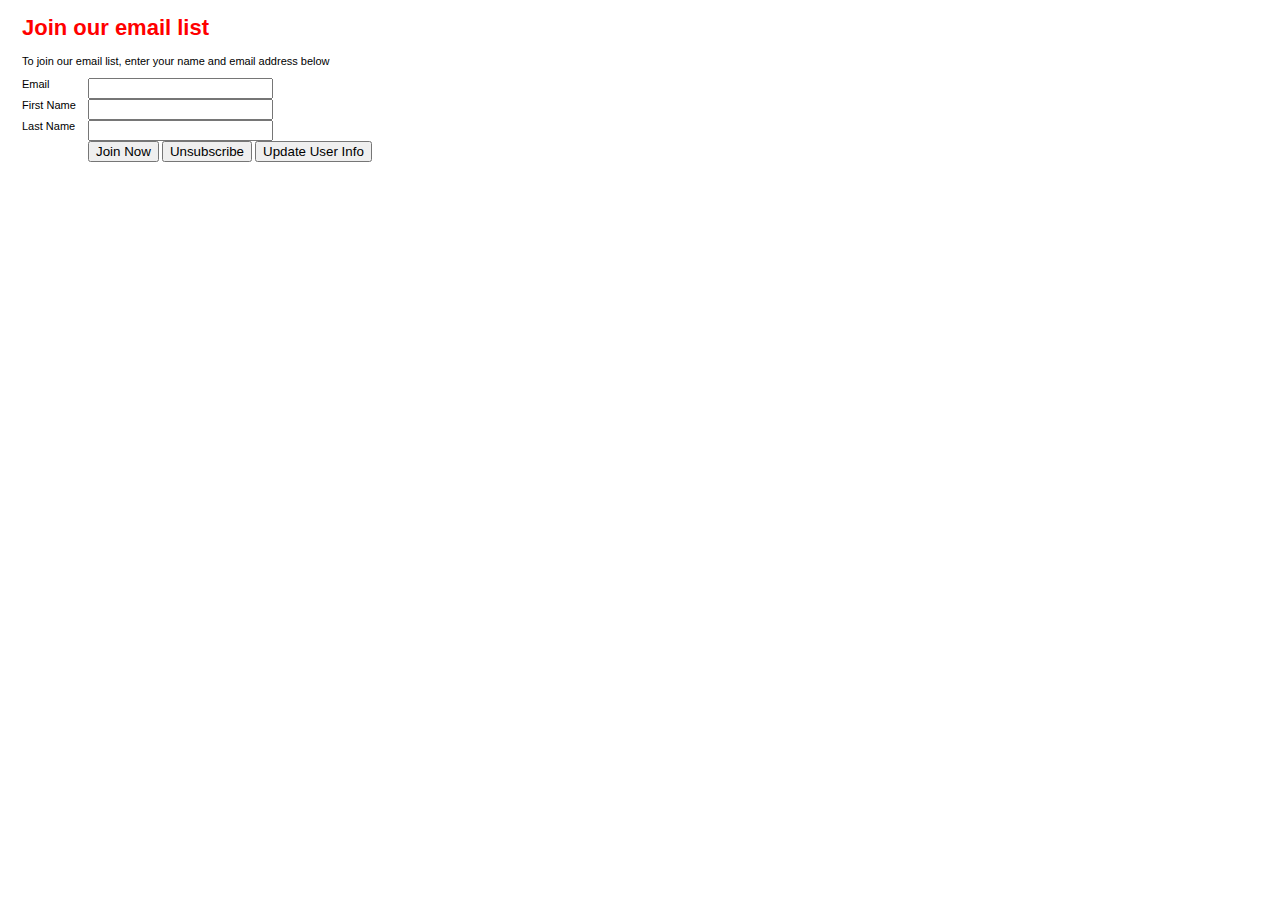
<file: web/index.html>
<!DOCTYPE html>
<html lang="en">
<head>
    <meta charset="UTF-8">
    <title>Title</title>
    <link rel="stylesheet" href="css/main.css">
</head>
<body>
<h1> Join our email list</h1>
<p>To join our email list, enter your name and email address below</p>
<form action="emailList" method="post">
    <input type="hidden" name="action" value="add">

    <label>Email</label>
    <input type="email" name="email" required><br>

    <label>First Name</label>
    <input type="text" name="firstName" required><br>

    <label>Last Name</label>
    <input type="text" name="lastName" required><br>

    <label>&nbsp</label>
    <input type="submit" value="Join Now" id="submit">
    <a href="/delete.html"><input type="button" value="Unsubscribe"></a>
    <a href="/update.html"><input type="button" value="Update User Info"></a>
</form>
</body>
</html>
</file>
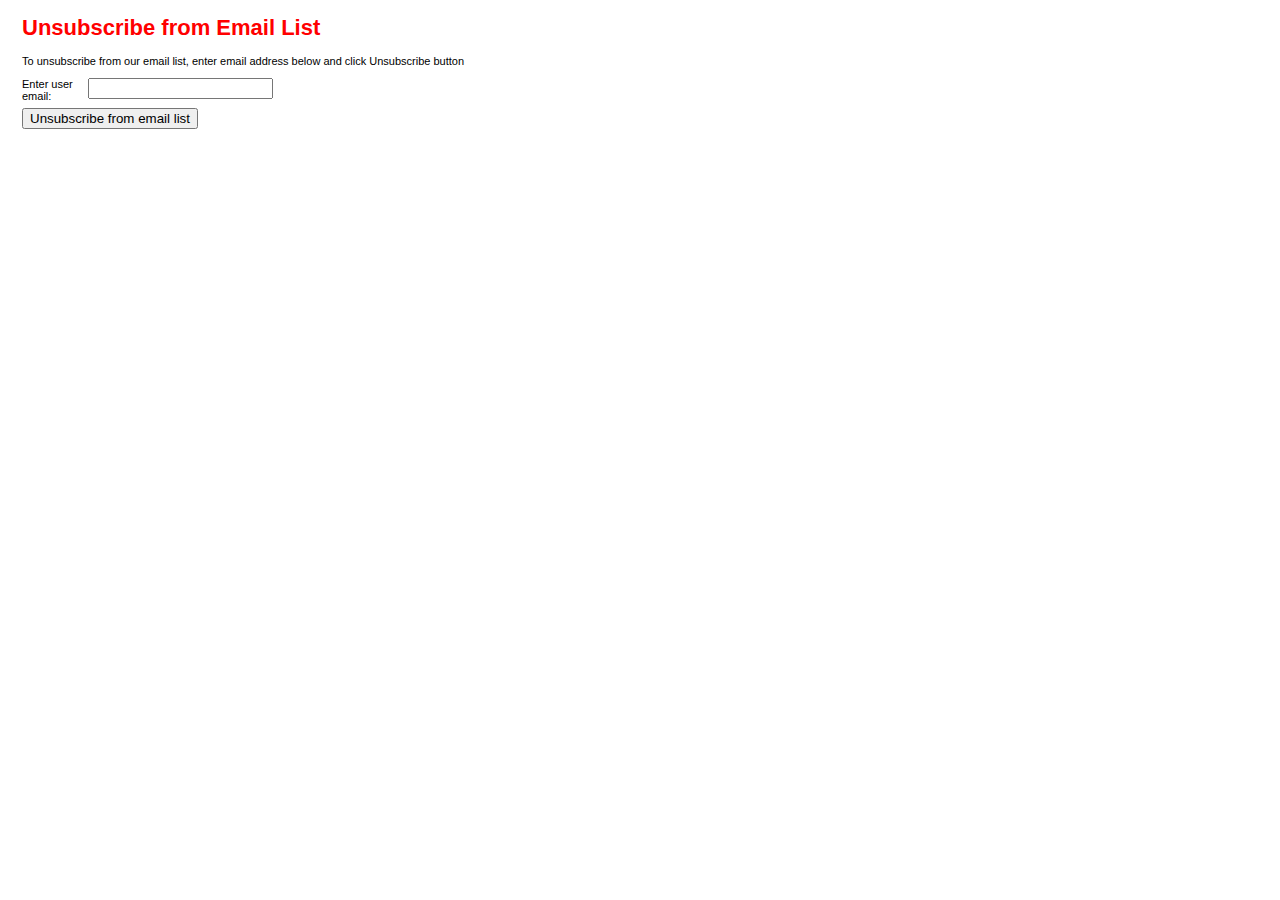
<file: web/delete.html>
<!DOCTYPE html>
<html lang="en">
<head>
    <meta charset="UTF-8">
    <title>Title</title>
    <link rel="stylesheet" href="css/main.css">
</head>
<body>
<h1>Unsubscribe from Email List</h1>
<p>To unsubscribe from our email list, enter email address below and click Unsubscribe button</p>
<form action="emailList" method="post">
    <input type="hidden" name="action" value="delete">

    <label>Enter user email: </label>
    <input type="email" name="email" required><br>

    <input type="submit" value="Unsubscribe from email list">
</form>
</body>
</html>
</file>
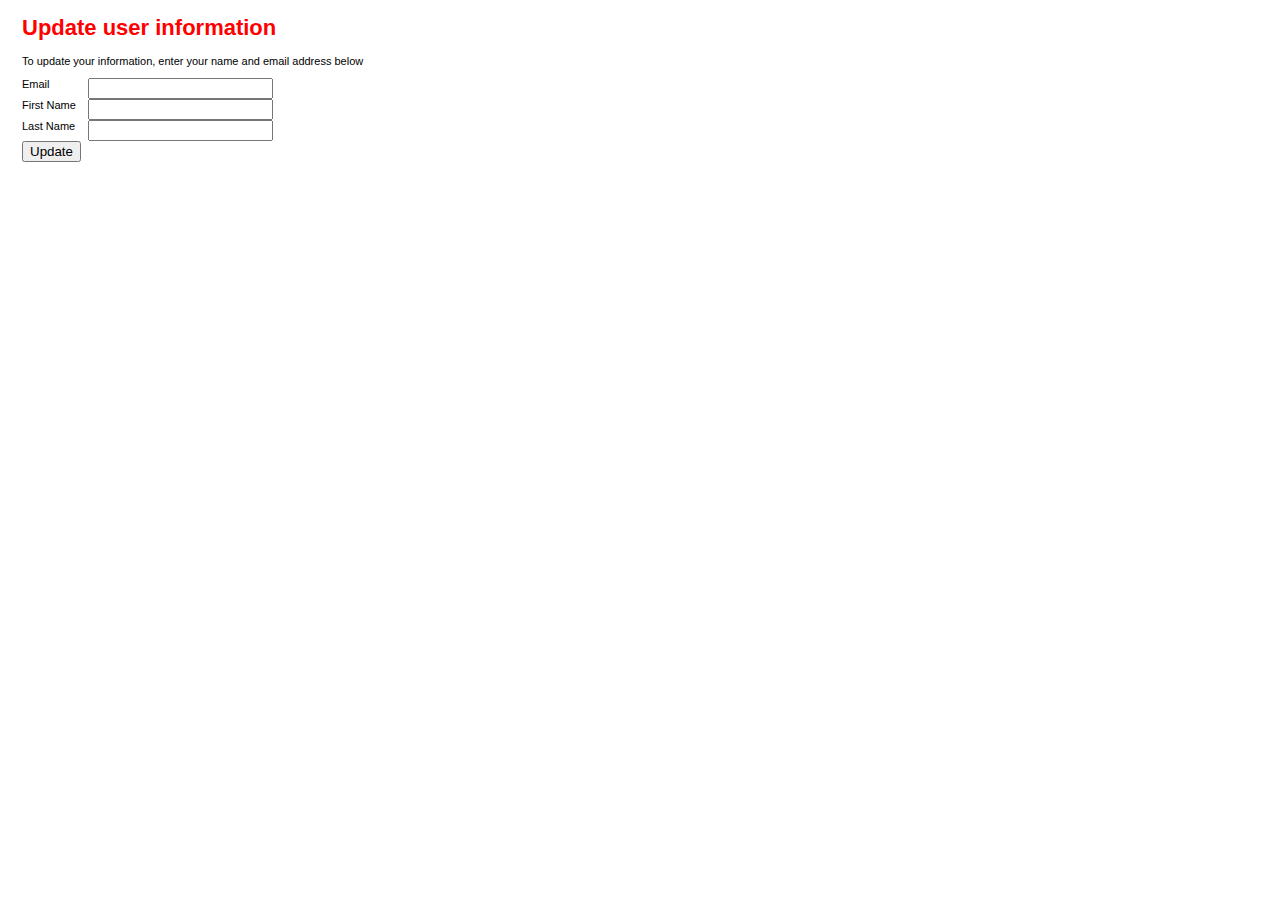
<file: web/update.html>
<!DOCTYPE html>
<html lang="en">
<head>
    <meta charset="UTF-8">
    <title>Update User Information</title>
    <link rel="stylesheet" href="css/main.css">
</head>
<body>
<h1> Update user information</h1>
<p>To update your information, enter your name and email address below</p>
<form action="emailList" method="post">
    <input type="hidden" name="action" value="update">

    <label>Email</label>
    <input type="email" name="email" required><br>

    <label>First Name</label>
    <input type="text" name="firstName" required><br>

    <label>Last Name</label>
    <input type="text" name="lastName" required><br>

    <input type="submit" value="Update">
</form>
</body>
</html>
</file>
<file: web/css/main.css>
body{
    font-family: Arial, Helvetica, sans-serif;
    font-size: 11px;
    margin-left: 2em;
    margin-right: 3em;
}

h1{
    color:red;

}

label {
    float:left;
    width:6em;
    margin-bottom: 0.5em;
}

br{
    clear: both;

}

submit{
    margin-left: 0.5em;
}
</file>
